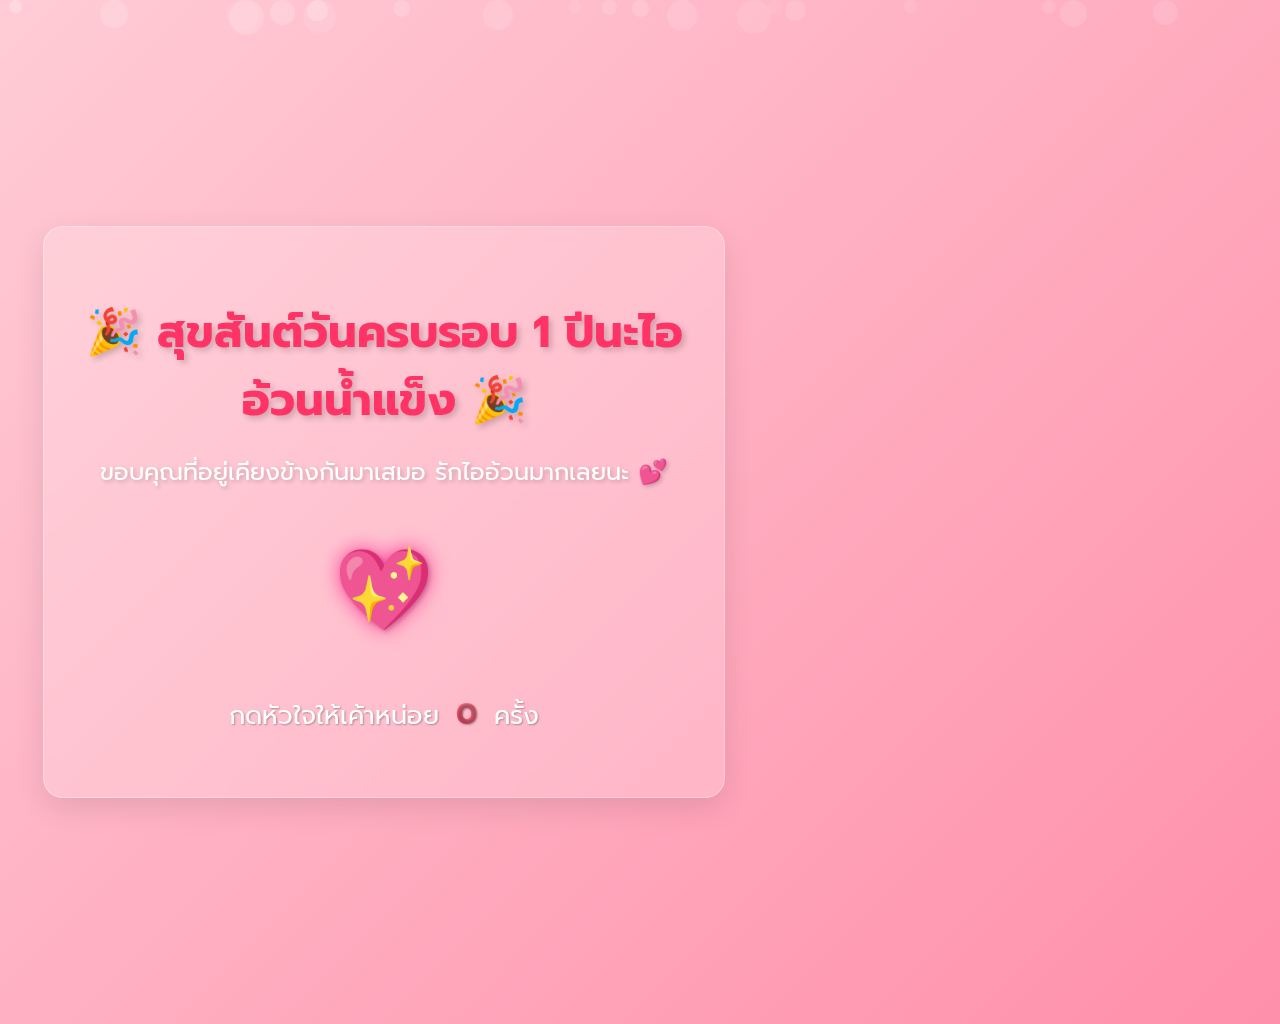
<file: index.html>
<!DOCTYPE html>
<html lang="th">
<head>
    <meta charset="UTF-8">
    <meta name="viewport" content="width=768, height=1024, initial-scale=1.0">
    <title>ครบรอบ 1 ปีสุดพิเศษ 💕</title>
    <style>
        body {
            margin: 0;
            padding: 0;
            font-family: 'Prompt', sans-serif;
            background: linear-gradient(135deg, #ffccd5, #ff8fab, #ffb6c1);
            background-size: 200% 200%;
            animation: gradientBackground 10s ease infinite;
            width: 768px;
            height: 1024px;
            display: flex;
            justify-content: center;
            align-items: center;
            flex-direction: column;
            text-align: center;
            overflow: hidden;
        }

        @keyframes gradientBackground {
            0% { background-position: 0% 50%; }
            50% { background-position: 100% 50%; }
            100% { background-position: 0% 50%; }
        }

        .container {
            width: 90%;
            max-width: 600px;
            padding: 40px;
            color: #fff;
            text-shadow: 2px 2px 4px rgba(0, 0, 0, 0.2);
            background-color: rgba(255, 255, 255, 0.2);
            backdrop-filter: blur(10px);
            border-radius: 20px;
            box-shadow: 0 10px 30px rgba(0, 0, 0, 0.1);
            border: 1px solid rgba(255, 255, 255, 0.3);
            position: relative;
            overflow: hidden;
        }

        h1 {
            font-size: 2.8em;
            color: #ff3366;
            margin-bottom: 20px;
            animation: bounceIn 1.5s ease;
            text-shadow: 3px 3px 6px rgba(0, 0, 0, 0.2);
        }

        p {
            font-size: 1.5em;
            margin: 20px 0;
            color: #fff;
            animation: fadeIn 2s ease-in;
        }

        .heart-container {
            display: flex;
            justify-content: center;
            align-items: center;
            margin-top: 40px;
            margin-bottom: 40px;
            position: relative;
        }

        .heart {
            font-size: 5em;
            cursor: pointer;
            transition: transform 0.3s cubic-bezier(0.175, 0.885, 0.32, 1.275);
            position: relative;
            animation: pulse 1.5s infinite alternate;
            filter: drop-shadow(0 0 10px rgba(255, 0, 128, 0.7));
        }

        .heart:hover {
            transform: scale(1.2);
            animation-play-state: paused;
        }

        .heart::before {
            content: '';
            position: absolute;
            width: 100%;
            height: 100%;
            background: radial-gradient(circle, rgba(255,255,255,0.8) 0%, rgba(255,255,255,0) 70%);
            top: 0;
            left: 0;
            opacity: 0;
            border-radius: 50%;
            transition: opacity 0.3s ease;
        }

        .heart:hover::before {
            opacity: 0.5;
        }

        .explode {
            animation: explode 0.8s forwards;
        }

        @keyframes explode {
            0% {
                transform: scale(1);
                opacity: 1;
            }
            50% {
                transform: scale(4);
                opacity: 0.5;
            }
            100% {
                transform: scale(8);
                opacity: 0;
            }
        }

        .click-count {
            font-size: 1.6em;
            margin-top: 20px;
            color: #fff;
            text-shadow: 1px 1px 2px rgba(0, 0, 0, 0.3);
            animation: fadeIn 2s ease-in;
        }

        #count {
            font-weight: bold;
            background: linear-gradient(45deg, #ff3366, #ff9999);
            -webkit-background-clip: text;
            background-clip: text;
            color: transparent;
            padding: 0 8px;
            font-size: 1.2em;
        }

        /* Floating bubbles */
        .bubbles {
            position: absolute;
            top: 0;
            left: 0;
            width: 100%;
            height: 100%;
            z-index: -1;
            pointer-events: none;
        }

        .bubble {
            position: absolute;
            border-radius: 50%;
            background: rgba(255, 255, 255, 0.3);
            animation: float 4s linear infinite;
        }

        @keyframes float {
            0% {
                transform: translateY(100%) rotate(0deg);
                opacity: 1;
            }
            100% {
                transform: translateY(-100vh) rotate(360deg);
                opacity: 0;
            }
        }

        /* More animations */
        @keyframes fadeIn {
            0% { opacity: 0; }
            100% { opacity: 1; }
        }

        @keyframes pulse {
            0% { transform: scale(1); }
            100% { transform: scale(1.1); }
        }

        @keyframes bounceIn {
            0% { transform: scale(0.3); opacity: 0; }
            50% { transform: scale(1.05); opacity: 1; }
            70% { transform: scale(0.9); }
            100% { transform: scale(1); }
        }
    </style>
    <link href="https://fonts.googleapis.com/css2?family=Prompt:wght@400;700&display=swap" rel="stylesheet">
</head>
<body>
    <div class="bubbles" id="bubbles"></div>
    
    <div class="container">
        <h1>🎉 สุขสันต์วันครบรอบ 1 ปีนะไออ้วนน้ำแข็ง 🎉</h1>
        <p>ขอบคุณที่อยู่เคียงข้างกันมาเสมอ รักไออ้วนมากเลยนะ 💕</p>
        
        <div class="heart-container">
            <span class="heart">💖</span>
        </div>
        
        <p class="click-count">กดหัวใจให้เค้าหน่อย <span id="count">0</span> ครั้ง</p>
    </div>
    
    <script>
        // Create bubbles in the background
        const bubblesContainer = document.getElementById('bubbles');
        const numBubbles = 20;
        
        for (let i = 0; i < numBubbles; i++) {
            const bubble = document.createElement('div');
            bubble.classList.add('bubble');
            
            // Random size between 10px and 40px
            const size = Math.random() * 30 + 10;
            bubble.style.width = `${size}px`;
            bubble.style.height = `${size}px`;
            
            // Random position
            bubble.style.left = `${Math.random() * 100}%`;
            
            // Random start time
            const delay = Math.random() * 10;
            bubble.style.animation = `float ${4 + Math.random() * 6}s linear ${delay}s infinite`;
            
            // Random transparency
            bubble.style.opacity = Math.random() * 0.6 + 0.2;
            
            bubblesContainer.appendChild(bubble);
        }
        
        // Heart click interactions
        let count = 0;
        const heart = document.querySelector(".heart");
        const countDisplay = document.getElementById("count");
        
        heart.addEventListener("click", () => {
            count++;
            countDisplay.textContent = count;
            
            // Create a temporary heart that flies up and fades
            const flyingHeart = document.createElement('span');
            flyingHeart.textContent = '💖';
            flyingHeart.style.position = 'absolute';
            flyingHeart.style.fontSize = '1.5em';
            flyingHeart.style.pointerEvents = 'none';
            
            // Random position around the main heart
            const angle = Math.random() * Math.PI * 2;
            const distance = 20;
            const x = Math.cos(angle) * distance;
            const y = Math.sin(angle) * distance;
            
            flyingHeart.style.transform = `translate(${x}px, ${y}px)`;
            
            // Add animation
            flyingHeart.style.animation = 'flyUp 1s forwards';
            flyingHeart.style.opacity = '1';
            
            document.querySelector('.heart-container').appendChild(flyingHeart);
            
            // Remove the flying heart after animation
            setTimeout(() => {
                flyingHeart.remove();
            }, 1000);
            
            // Scale the main heart
            let scale = 1 + count * 0.05;
            heart.style.transform = `scale(${scale})`;
            
            if (count >= 7) {
                // Heart explosion effect
                heart.classList.add("explode");
                
                setTimeout(() => {
                    window.location.href = "video.html"; // Go to video page
                }, 1000);
            }
        });
        
        // Add an animation style for the flying hearts
        const style = document.createElement('style');
        style.textContent = `
            @keyframes flyUp {
                0% {
                    transform: translate(0, 0) scale(1);
                    opacity: 1;
                }
                100% {
                    transform: translate(calc(${Math.random() * 100 - 50}px), -100px) scale(0.5);
                    opacity: 0;
                }
            }
        `;
        document.head.appendChild(style);
    </script>
</body>
</html>
</file>
